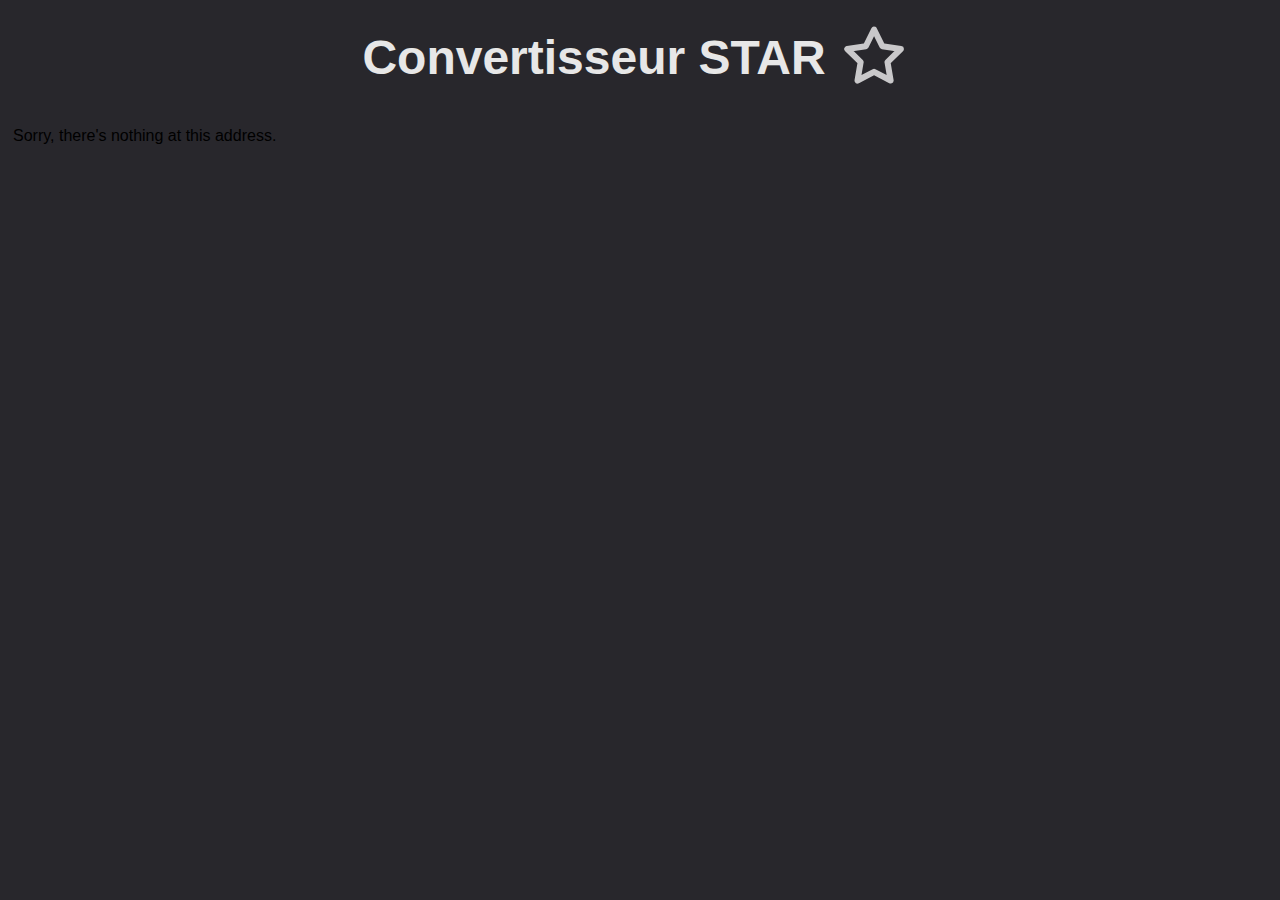
<file: webApp/wwwroot/index.html>
<!DOCTYPE html>
<html lang="en">

<head>
    <meta charset="utf-8" />
    <title>Convertisseur-STAR</title>
    <base href="/" />
    <link href="css/app.css" rel="stylesheet" />
    <link href="css/converter.css" rel="stylesheet" />
</head>

<body>

    <table class="titleBox"><tr>
        <th class="title">Convertisseur STAR</th>
        <th class="star"><img class="star_img" src="imgs/star.svg" alt="Étoile"/></th>
    </tr></table>      

    <div id="app" class="app">
        <div class="waiting">Veuillez patienter...</div>
    </div>

    <div id="blazor-error-ui">
        An unhandled error has occurred.
        <a href="" class="reload">Reload</a>
        <a class="dismiss">🗙</a>
    </div>
    
    <script src="_framework/blazor.webassembly.js"></script>
    <script src="js/downloadFileFromStream.js"></script>
</body>

</html>
</file>
<file: webApp/wwwroot/css/app.css>
h1:focus {
    outline: none;
}

#blazor-error-ui {
    background: lightyellow;
    bottom: 0;
    box-shadow: 0 -1px 2px rgba(0, 0, 0, 0.2);
    display: none;
    left: 0;
    padding: 0.6rem 1.25rem 0.7rem 1.25rem;
    position: fixed;
    width: 100%;
    z-index: 1000;
}

    #blazor-error-ui .dismiss {
        cursor: pointer;
        position: absolute;
        right: 0.75rem;
        top: 0.5rem;
    }

.blazor-error-boundary {
    background: url([data-uri]) no-repeat 1rem/1.8rem, #b32121;
    padding: 1rem 1rem 1rem 3.7rem;
    color: white;
}

    .blazor-error-boundary::after {
        content: "An error has occurred."
    }
</file>
<file: webApp/wwwroot/css/converter.css>
:root {
    --primary-color: #f4e6ff;
    --secondary-color: indigo;
    --font: 'Gill Sans', 'Gill Sans MT', Calibri, 'Trebuchet MS', sans-serif;

    background: var(--secondary-color);
    font-family: var(--font);
}

.waiting {
    color: var(--primary-color);
    font-size: 200%;
    margin: auto;
    text-align: center;
}

.app {
    padding: 5px;
}

.titleBox {
    margin: auto;
}

.title {
    font-size: 300%;
    color: var(--primary-color);
}

.star {
    animation: rotate 10s ease-in-out infinite;
    padding: 15px;
}

@keyframes rotate {
    from{ transform: rotate(-20deg); }
    50% { transform: rotate(20deg); }
    to{ transform: rotate(-20deg); }
}

.star_img {
    width:60px;
}

.mainContainer {
    max-width: 400px;
    margin: auto;
}

.message {
    font-size: larger;
    color: var(--primary-color);
    text-align: center;
    padding: 10px;
}

.file-drop-zone {
    width: 100%;
}

.selectFilesInput {
    font-weight: bold;
    width: 100%;
}

.file-drop-zone input::file-selector-button,
.convertButton {
    font-weight: bold;
    font-size: x-large;
    color: var(--secondary-color);
    padding: 10px;
    width: 100%;
    border-radius: 3px;
    background-color: var(--primary-color);
    border: 10px solid var(--primary-color);
    font-family: var(--font);
}

.file-drop-zone input::file-selector-button:hover,
.convertButton:hover {
    cursor: pointer;    
    background-color: var(--secondary-color);
    color: var(--primary-color);
}

.file-drop-zone.hover input::file-selector-button {
    background-color: var(--secondary-color);
    color: var(--primary-color);
}

.fileResult {
    font-size: x-large;
    width: 100%;
    color: var(--primary-color);
    text-align: center;
}

.disabled {
    cursor: none;
    opacity: 0.5;
    pointer-events: none;
}

.spacer {
    height: 20px;
}

.about {
    
    font-size: large;
    padding-top: 60px;
    margin: auto;
    text-align: center;
    color: var(--primary-color);
}

a:link {
    color: var(--primary-color);
}

a:visited {
    color: #e3c4fd;
}

.version {
    font-size: small;
}
</file>
